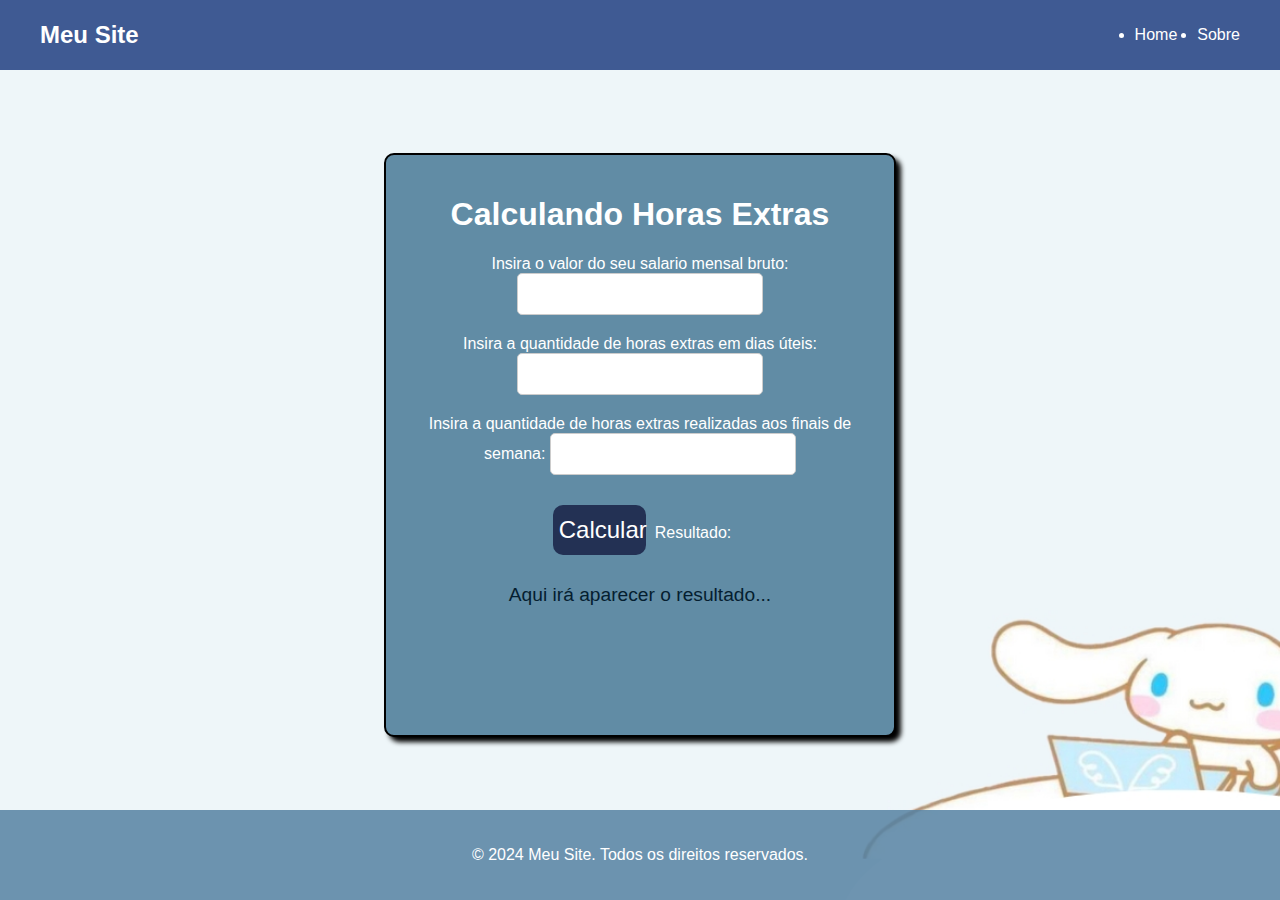
<file: ex1/index.html>
<!DOCTYPE html>
<html lang="en">
<head>
    <meta charset="UTF-8">
    <meta name="viewport" content="width=device-width, initial-scale=1.0">
    <title>Horas Extras</title>
    <link rel="stylesheet" href="style.css">
</head>
<body>
    <header>
        <nav class="navbar">
            <div class="container">
                <a href="#" class="logo">Meu Site</a>
                <ul class="nav-links">
                    <li><a href="../index.html">Home</a></li>
                    <li><a href="#">Sobre</a></li>
                </ul>
            </div>
        </nav>
    </header>

    <main>
        <div class="box">
            <h1>Calculando Horas Extras</h1>
            <label for="n1">Insira o valor do seu salario mensal bruto: </label>
            <input type="number" name="n1" id="n1">
            <br>
            <label for="horasu">Insira a quantidade de horas extras em dias úteis: </label>
            <input type="number" name="horasu" id="horasu">
            <br> 
            <label for="horasf">Insira a quantidade de horas extras realizadas aos finais de semana: </label>
            <input type="number" name="horasf" id="horasf">
            <br>
            <button onclick="calcular()">Calcular</button>
            <label for="res">Resultado:</label>
                <p id="res">Aqui irá aparecer o resultado...</p>
            <br>
            
        </div>

    </main>

    <footer>
        <div class="footer-content">
            <p>&copy; 2024 Meu Site. Todos os direitos reservados.</p>
        </div>
    </footer>

    <script src="codigo.js"></script>
</body>
</html>
</file>
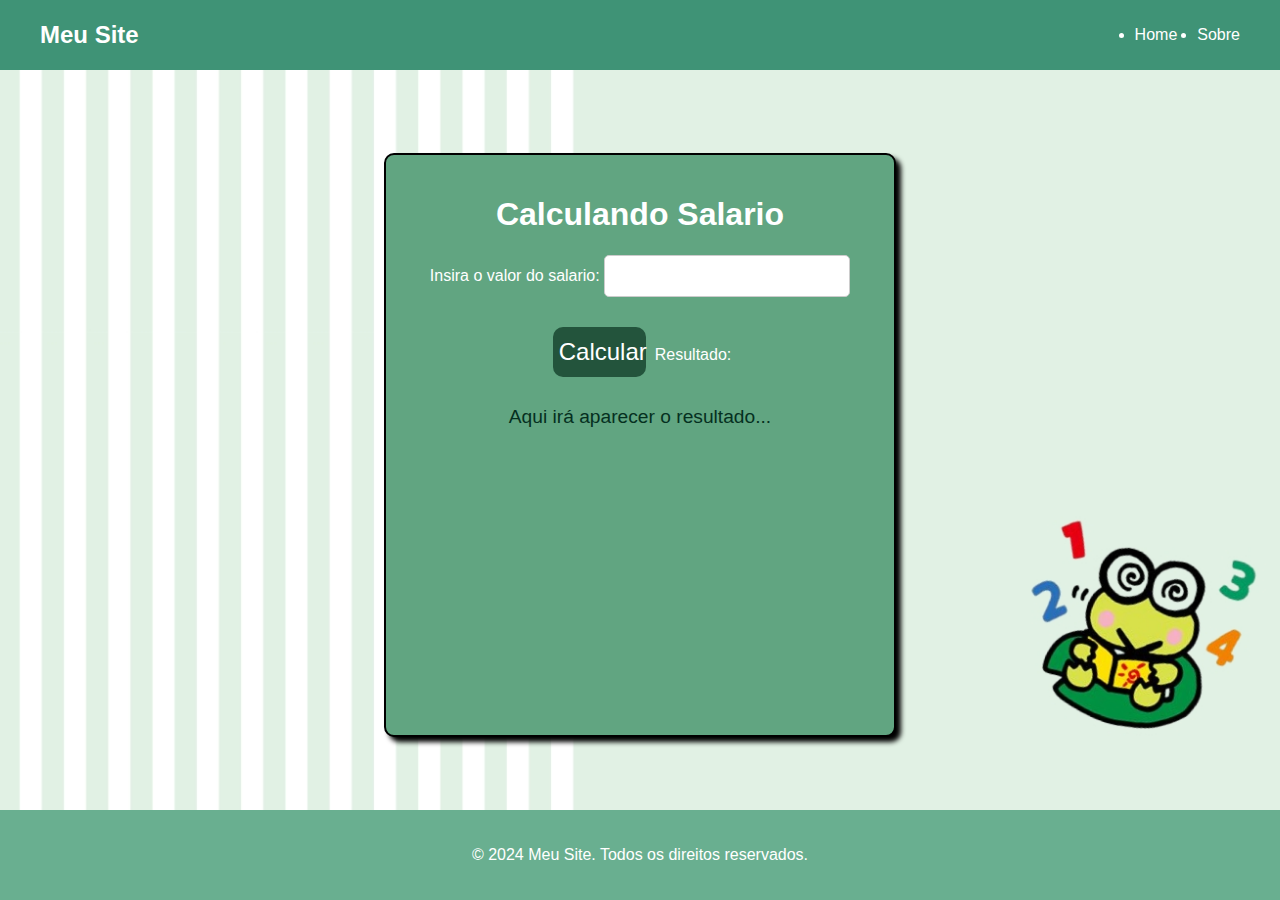
<file: ex2/index.html>
<!DOCTYPE html>
<html lang="en">
<head>
    <meta charset="UTF-8">
    <meta name="viewport" content="width=device-width, initial-scale=1.0">
    <title>Aumento de Salário</title>
    <link rel="stylesheet" href="style.css">
</head>
<body>
    <header>
        <nav class="navbar">
            <div class="container">
                <a href="#" class="logo">Meu Site</a>
                <ul class="nav-links">
                    <li><a href="../index.html">Home</a></li>
                    <li><a href="#">Sobre</a></li>
                </ul>
            </div>
        </nav>

    </header>

    <main>
        <div class="box">
            <h1>Calculando Salario</h1>
            <label for="salario">Insira o valor do salario: </label>
            <input type="number" name="salario" id="salario">
            <br>
            <button onclick="salarionovo()">Calcular</button>
            <label for="res">Resultado:</label>
                <p id="res">Aqui irá aparecer o resultado...</p>
            <br>
            
        </div>
        
    </main>

    <footer>
        <div class="footer-content">
            <p>&copy; 2024 Meu Site. Todos os direitos reservados.</p>
        </div>
    </footer>

    <script src="codigo.js"></script>
</body>
</html>
</file>
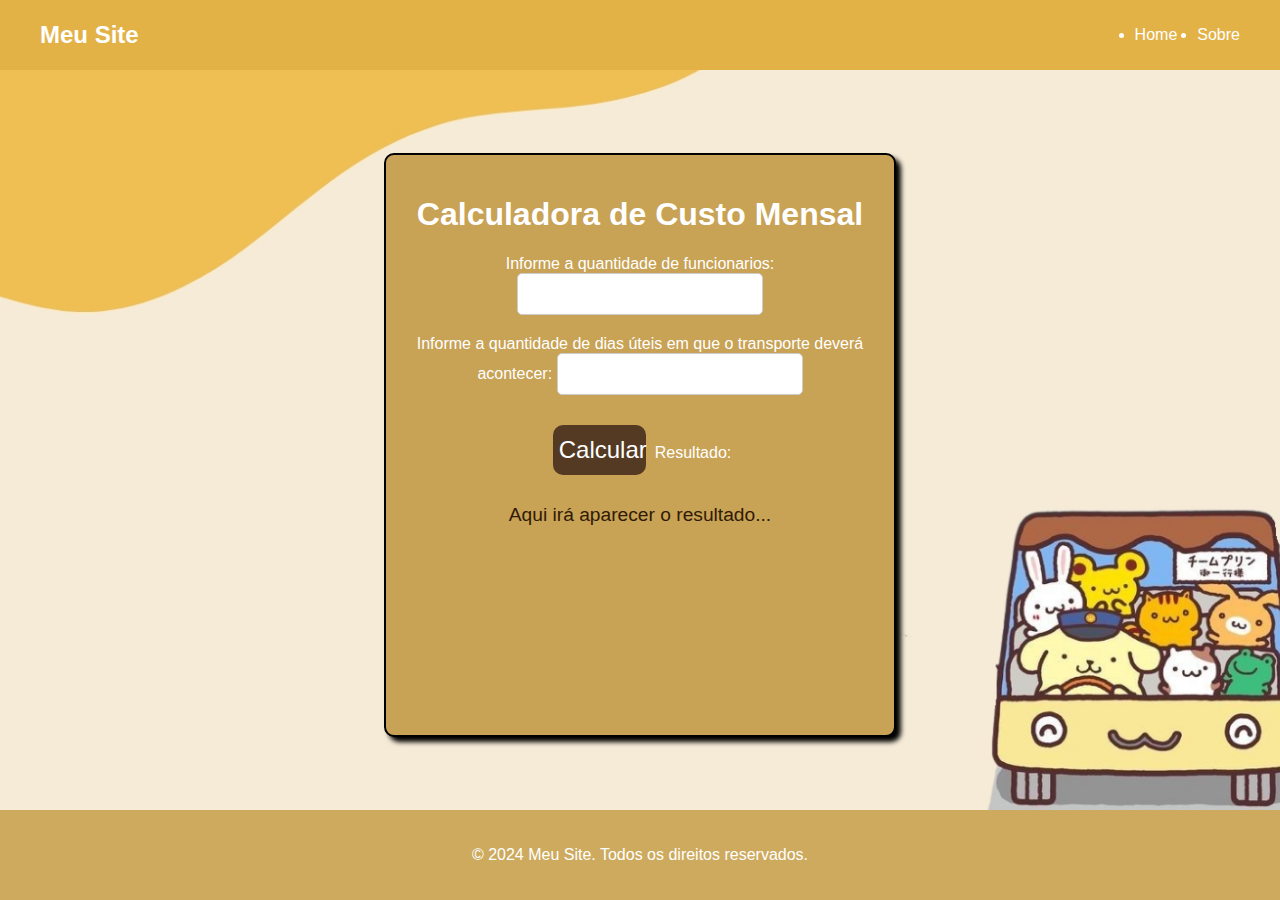
<file: ex3/index.html>
<!DOCTYPE html>
<html lang="en">
<head>
    <meta charset="UTF-8">
    <meta name="viewport" content="width=device-width, initial-scale=1.0">
    <title>Transporte de Colaboradores</title>
    <link rel="stylesheet" href="style.css">
</head>
<body>
    <header>
        <nav class="navbar">
            <div class="container">
                <a href="#" class="logo">Meu Site</a>
                <ul class="nav-links">
                    <li><a href="../index.html">Home</a></li>
                    <li><a href="#">Sobre</a></li>
                </ul>
            </div>
        </nav>

    </header>

    <main>
        <div class="box">
            <h1>Calculadora de Custo Mensal</h1>
            <label for="funcionarios">Informe a quantidade de funcionarios: </label>
            <input type="number" name="funcionarios" id="funcionarios">
            <br>
            <label for="dias">Informe a quantidade de dias úteis em que o transporte deverá acontecer: </label>
            <input type="number" name="dias" id="dias">
            <br>
            <button onclick="customensal()">Calcular</button>
            <label for="res">Resultado:</label>
                <p id="res">Aqui irá aparecer o resultado...</p>
            <br>
            
        </div>
        
    </main>

    <footer>
        <div class="footer-content">
            <p>&copy; 2024 Meu Site. Todos os direitos reservados.</p>
        </div>
    </footer>

    <script src="codigo.js"></script>
</body>
</html>
</file>
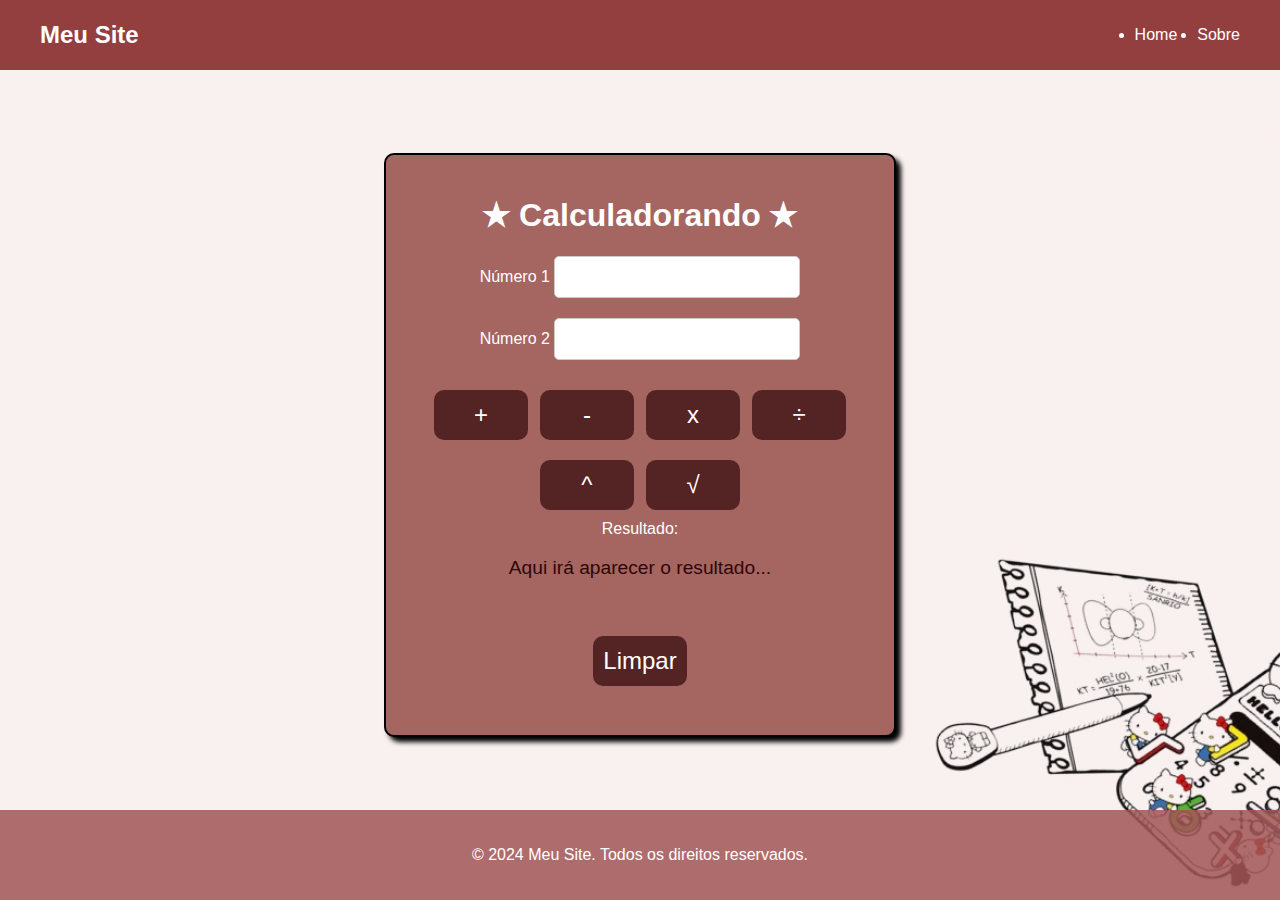
<file: calculadora/exemplo1.html>
<!DOCTYPE html>
<html lang="pt-br">
<head>
    <meta charset="UTF-8">
    <meta name="viewport" content="width=device-width, initial-scale=1.0">
    <title>Exemplo 1</title>
    <link rel="stylesheet" href="style.css">
</head>
<body>
    <header>
        <nav class="navbar">
            <div class="container">
                <a href="#" class="logo">Meu Site</a>
                <ul class="nav-links">
                    <li><a href="../index.html">Home</a></li>
                    <li><a href="#">Sobre</a></li>
                </ul>
            </div>
        </nav>
    </header>

    <main>
        <div class="box">
            <h1>✭ Calculadorando ✭</h1>
            <label for="n1">Número 1</label>
            <input type="number" name="n1" id="n1">
            <br>
            <label for="n2">Número 2</label>
            <input type="number" name="n2" id="n2">
            <br> 
            <button onclick="somar()">+ </button>
            <button onclick="subtrair()">-</button>
            <button onclick="multiplicar()">x </button>
            <button onclick="dividir()"> ÷ </button>
            <button onclick="potencia()"> ^ </button>
            <button onclick="raizquadrada()"> √ </button>
            <br>
            <label for="res">Resultado:</label>
                <p id="res">Aqui irá aparecer o resultado...</p>
            <br>
            <div class="action-container">
                <button onclick="limpar()">Limpar</button>
            </div>
        </div>
    </main>

    <footer>
        <div class="footer-content">
            <p>&copy; 2024 Meu Site. Todos os direitos reservados.</p>
        </div>
    </footer>


    <script src="codigo.js"></script>
</body>
</html>
</file>
<file: ex1/style.css>
body {
    font: 1em Arial;
    text-align: center;
    margin: 0;
    padding: 0;
    height: 100vh; /* Garante que o fundo cubra toda a tela */
    display: flex;
    flex-direction: column; /* Alinha os itens de cima para baixo */
    background-color: rgb(243, 222, 222);
    color: #fff;
    font-family: Arial, sans-serif;
    background-image: url('wallpaper3.jpg');
    background-size: cover;
    background-position: center;
    min-height: 100vh;
}

.header, .navbar {
    background-color: #3f5a93;
    color: white;
    width: 100%;
    position: fixed;
    top: 0;
    left: 0;
    z-index: 1000;
    padding: 10px 0;
    box-sizing: border-box;
}

.navbar .container {
    display: flex;
    justify-content: space-between;
    align-items: center;
    max-width: 1200px;
    margin: 0 auto;
    padding: 0 20px;
}

.navbar .logo {
    font-size: 1.5em;
    font-weight: bold;
    text-decoration: none;
    color: white;
}

.navbar .nav-links {
    display: flex;
}

.navbar .nav-links li {
    margin-left: 20px;
}

.navbar .nav-links a {
    text-decoration: none;
    color: white;
    transition: color 0.3s;
}

.navbar .nav-links a:hover {
    color: #bbb;
}

/* Ajuste para garantir que o conteúdo da main ocupe o espaço restante */
main {
    width: 100%;
    flex-grow: 1; /* Isso faz com que o conteúdo principal ocupe o espaço restante */
    display: flex;
    justify-content: center;
    align-items: center;
    padding-top: 80px; /* Adiciona espaçamento para o cabeçalho fixo */
}

.box {
    width: 40%;
    min-height: 80%;
    margin: 50px auto;
    border: 2px solid black;
    background-color: #618ca5;
    border-radius: 10px;
    box-shadow: 5px 5px 5px #000;
    text-align: center;
    padding: 20px;
    overflow: hidden;
    box-sizing: border-box;
}

input {
    height: 30px;
    width: 50%;
    margin-bottom: 20px;
    padding: 5px;
    font-size: 1em;
    border-radius: 5px;
    border: 1px solid #ccc;
}

#res {
    font-size: larger;
    color: rgb(5, 30, 48);
    text-align: center;
}

.result-box {
    width: 50%;
    margin: 10px auto;
    padding: 10px;
    background-color: #232e54; 
    border: 1px solid #333a58;    
    border-radius: 15px;      
    box-sizing: border-box;  
    font-size: 0.7em;          
    color: #ffe3e3;               
    text-align: center;          
}

.action-container {
    display: flex;
    justify-content: center;
    align-items: center;
    margin-top: 10px;
}

button {
    width: 20%;
    height: 50px;
    border-radius: 10px;
    margin: 10px 4px;
    background-color: #233154;
    color: #fff;
    border: none;
    cursor: pointer;
    font-size: 1.5em;
    transition: background-color 0.3s ease;
}

button:hover {
    background-color: #5a6a8c;
}

/* Novo estilo para o footer */
footer {
    background-color: #5582a3da;
    color: white;
    text-align: center;
    padding: 20px 0;
    width: 100%;
    /* Removemos a posição absoluta e usamos flexbox para garantir que o footer fique no final da página */
}

.footer-content {
    max-width: 1200px;
    margin: 0 auto;
    padding: 0 20px;
}

/* Responsividade */
@media (max-width: 768px) {
    .box {
        width: 80%;
    }

    input {
        width: 80%;
    }

    button {
        width: 40%;
    }

    .result-box {
        width: 80%;
    }
}
</file>
<file: ex2/style.css>
body {
    font: 1em Arial;
    text-align: center;
    margin: 0;
    padding: 0;
    height: 100vh; /* Garante que o fundo cubra toda a tela */
    display: flex;
    flex-direction: column; /* Alinha os itens de cima para baixo */
    background-color: rgb(222, 243, 240);
    color: #fff;
    font-family: Arial, sans-serif;
   
    min-height: 100vh;
}

.header, .navbar {
    background-color: #3f9376;
    color: white;
    width: 100%;
    position: fixed;
    top: 0;
    left: 0;
    z-index: 1000;
    padding: 10px 0;
    box-sizing: border-box;
}

.navbar .container {
    display: flex;
    justify-content: space-between;
    align-items: center;
    max-width: 1200px;
    margin: 0 auto;
    padding: 0 20px;
}

.navbar .logo {
    font-size: 1.5em;
    font-weight: bold;
    text-decoration: none;
    color: white;
}

.navbar .nav-links {
    display: flex;
}

.navbar .nav-links li {
    margin-left: 20px;
}

.navbar .nav-links a {
    text-decoration: none;
    color: white;
    transition: color 0.3s;
}

.navbar .nav-links a:hover {
    color: #bbb;
}

/* Ajuste para garantir que o conteúdo da main ocupe o espaço restante */
main {
    width: 100%;
    flex-grow: 1; /* Isso faz com que o conteúdo principal ocupe o espaço restante */
    display: flex;
    justify-content: center;
    align-items: center;
    padding-top: 80px; /* Adiciona espaçamento para o cabeçalho fixo */
    background-image: url('wallpaper1.jpg');
    background-size: cover;
    background-position: center;
}

.box {
    width: 40%;
    min-height: 80%;
    margin: 50px auto;
    border: 2px solid black;
    background-color: #61a581;
    border-radius: 10px;
    box-shadow: 5px 5px 5px #000;
    text-align: center;
    padding: 20px;
    overflow: hidden;
    box-sizing: border-box;
}

input {
    height: 30px;
    width: 50%;
    margin-bottom: 20px;
    padding: 5px;
    font-size: 1em;
    border-radius: 5px;
    border: 1px solid #ccc;
}

#res {
    font-size: larger;
    color: rgb(5, 48, 31);
    text-align: center;
}

.result-box {
    width: 50%;
    margin: 10px auto;
    padding: 10px;
    background-color: #235430; 
    border: 1px solid #335848;    
    border-radius: 15px;      
    box-sizing: border-box;  
    font-size: 0.7em;          
    color: #ffe3e3;               
    text-align: center;          
}

.action-container {
    display: flex;
    justify-content: center;
    align-items: center;
    margin-top: 10px;
}

button {
    width: 20%;
    height: 50px;
    border-radius: 10px;
    margin: 10px 4px;
    background-color: #23543c;
    color: #fff;
    border: none;
    cursor: pointer;
    font-size: 1.5em;
    transition: background-color 0.3s ease;
}

button:hover {
    background-color: #5a8c7d;
}

/* Novo estilo para o footer */
footer {
    background-color: #55a380da;
    color: white;
    text-align: center;
    padding: 20px 0;
    width: 100%;
    /* Removemos a posição absoluta e usamos flexbox para garantir que o footer fique no final da página */
}

.footer-content {
    max-width: 1200px;
    margin: 0 auto;
    padding: 0 20px;
}

/* Responsividade */
@media (max-width: 768px) {
    .box {
        width: 80%;
    }

    input {
        width: 80%;
    }

    button {
        width: 40%;
    }

    .result-box {
        width: 80%;
    }
}
</file>
<file: ex3/style.css>
body {
    font: 1em Arial;
    text-align: center;
    margin: 0;
    padding: 0;
    height: 100vh; /* Garante que o fundo cubra toda a tela */
    display: flex;
    flex-direction: column; /* Alinha os itens de cima para baixo */
    background-color: rgb(243, 237, 222);
    color: #fff;
    font-family: Arial, sans-serif;
    min-height: 100vh;
}

.header, .navbar {
    background-color: #e3b247;
    color: white;
    width: 100%;
    position: fixed;
    top: 0;
    left: 0;
    z-index: 1000;
    padding: 10px 0;
    box-sizing: border-box;
}

.navbar .container {
    display: flex;
    justify-content: space-between;
    align-items: center;
    max-width: 1200px;
    margin: 0 auto;
    padding: 0 20px;
}

.navbar .logo {
    font-size: 1.5em;
    font-weight: bold;
    text-decoration: none;
    color: white;
}

.navbar .nav-links {
    display: flex;
}

.navbar .nav-links li {
    margin-left: 20px;
}

.navbar .nav-links a {
    text-decoration: none;
    color: white;
    transition: color 0.3s;
}

.navbar .nav-links a:hover {
    color: #bbb;
}

/* Ajuste para garantir que o conteúdo da main ocupe o espaço restante */
main {
    width: 100%;
    flex-grow: 1; /* Isso faz com que o conteúdo principal ocupe o espaço restante */
    display: flex;
    justify-content: center;
    align-items: center;
    padding-top: 80px; /* Adiciona espaçamento para o cabeçalho fixo */
    background-image: url('wallpaper1.jpg');
    background-size: cover;
    background-position: center;
}

.box {
    width: 40%;
    min-height: 80%;
    margin: 50px auto;
    border: 2px solid black;
    background-color: #c8a255;
    border-radius: 10px;
    box-shadow: 5px 5px 5px #000;
    text-align: center;
    padding: 20px;
    overflow: hidden;
    box-sizing: border-box;
}

input {
    height: 30px;
    width: 50%;
    margin-bottom: 20px;
    padding: 5px;
    font-size: 1em;
    border-radius: 5px;
    border: 1px solid #ccc;
}

#res {
    font-size: larger;
    color: rgb(48, 26, 5);
    text-align: center;
}

.result-box {
    width: 50%;
    margin: 10px auto;
    padding: 10px;
    background-color: #543723; 
    border: 1px solid #584433;    
    border-radius: 15px;      
    box-sizing: border-box;  
    font-size: 0.7em;          
    color: #ffe3e3;               
    text-align: center;          
}

.action-container {
    display: flex;
    justify-content: center;
    align-items: center;
    margin-top: 10px;
}

button {
    width: 20%;
    height: 50px;
    border-radius: 10px;
    margin: 10px 4px;
    background-color: #543a23;
    color: #fff;
    border: none;
    cursor: pointer;
    font-size: 1.5em;
    transition: background-color 0.3s ease;
}

button:hover {
    background-color: #8c6f5a;
}

/* Novo estilo para o footer */
footer {
    background-color: #c69e49da;
    color: white;
    text-align: center;
    padding: 20px 0;
    width: 100%;
    /* Removemos a posição absoluta e usamos flexbox para garantir que o footer fique no final da página */
}

.footer-content {
    max-width: 1200px;
    margin: 0 auto;
    padding: 0 20px;
}

/* Responsividade */
@media (max-width: 768px) {
    .box {
        width: 80%;
    }

    input {
        width: 80%;
    }

    button {
        width: 40%;
    }

    .result-box {
        width: 80%;
    }
}
</file>
<file: calculadora/style.css>
body {
    font: 1em Arial;
    text-align: center;
    margin: 0;
    padding: 0;
    height: 100vh; /* Garante que o fundo cubra toda a tela */
    display: flex;
    flex-direction: column; /* Alinha os itens de cima para baixo */
    background-color: rgb(243, 222, 222);
    color: #fff;
    font-family: Arial, sans-serif;
    background-image: url('wallpaper1.jpg');
    background-size: cover;
    background-position: center;
    min-height: 100vh;
}

.header, .navbar {
    background-color: #933f3f;
    color: white;
    width: 100%;
    position: fixed;
    top: 0;
    left: 0;
    z-index: 1000;
    padding: 10px 0;
    box-sizing: border-box;
}

.navbar .container {
    display: flex;
    justify-content: space-between;
    align-items: center;
    max-width: 1200px;
    margin: 0 auto;
    padding: 0 20px;
}

.navbar .logo {
    font-size: 1.5em;
    font-weight: bold;
    text-decoration: none;
    color: white;
}

.navbar .nav-links {
    display: flex;
}

.navbar .nav-links li {
    margin-left: 20px;
}

.navbar .nav-links a {
    text-decoration: none;
    color: white;
    transition: color 0.3s;
}

.navbar .nav-links a:hover {
    color: #bbb;
}

/* Ajuste para garantir que o conteúdo da main ocupe o espaço restante */
main {
    width: 100%;
    flex-grow: 1; /* Isso faz com que o conteúdo principal ocupe o espaço restante */
    display: flex;
    justify-content: center;
    align-items: center;
    padding-top: 80px; /* Adiciona espaçamento para o cabeçalho fixo */

}

.box {
    width: 40%;
    min-height: 80%;
    margin: 50px auto;
    border: 2px solid black;
    background-color: #a56561;
    border-radius: 10px;
    box-shadow: 5px 5px 5px #000;
    text-align: center;
    padding: 20px;
    overflow: hidden;
    box-sizing: border-box;
}

input {
    height: 30px;
    width: 50%;
    margin-bottom: 20px;
    padding: 5px;
    font-size: 1em;
    border-radius: 5px;
    border: 1px solid #ccc;
}

#res {
    font-size: larger;
    color: rgb(48, 5, 5);
    text-align: center;
}

.result-box {
    width: 50%;
    margin: 10px auto;
    padding: 10px;
    background-color: #542323; 
    border: 1px solid #583333;    
    border-radius: 15px;      
    box-sizing: border-box;  
    font-size: 0.7em;          
    color: #ffe3e3;               
    text-align: center;          
}

.action-container {
    display: flex;
    justify-content: center;
    align-items: center;
    margin-top: 10px;
}

button {
    width: 20%;
    height: 50px;
    border-radius: 10px;
    margin: 10px 4px;
    background-color: #542323;
    color: #fff;
    border: none;
    cursor: pointer;
    font-size: 1.5em;
    transition: background-color 0.3s ease;
}

button:hover {
    background-color: #8c5a5a;
}

/* Novo estilo para o footer */
footer {
    background-color: #a35555da;
    color: white;
    text-align: center;
    padding: 20px 0;
    width: 100%;
    /* Removemos a posição absoluta e usamos flexbox para garantir que o footer fique no final da página */
}

.footer-content {
    max-width: 1200px;
    margin: 0 auto;
    padding: 0 20px;
}

/* Responsividade */
@media (max-width: 768px) {
    .box {
        width: 80%;
    }

    input {
        width: 80%;
    }

    button {
        width: 40%;
    }

    .result-box {
        width: 80%;
    }
}
</file>
